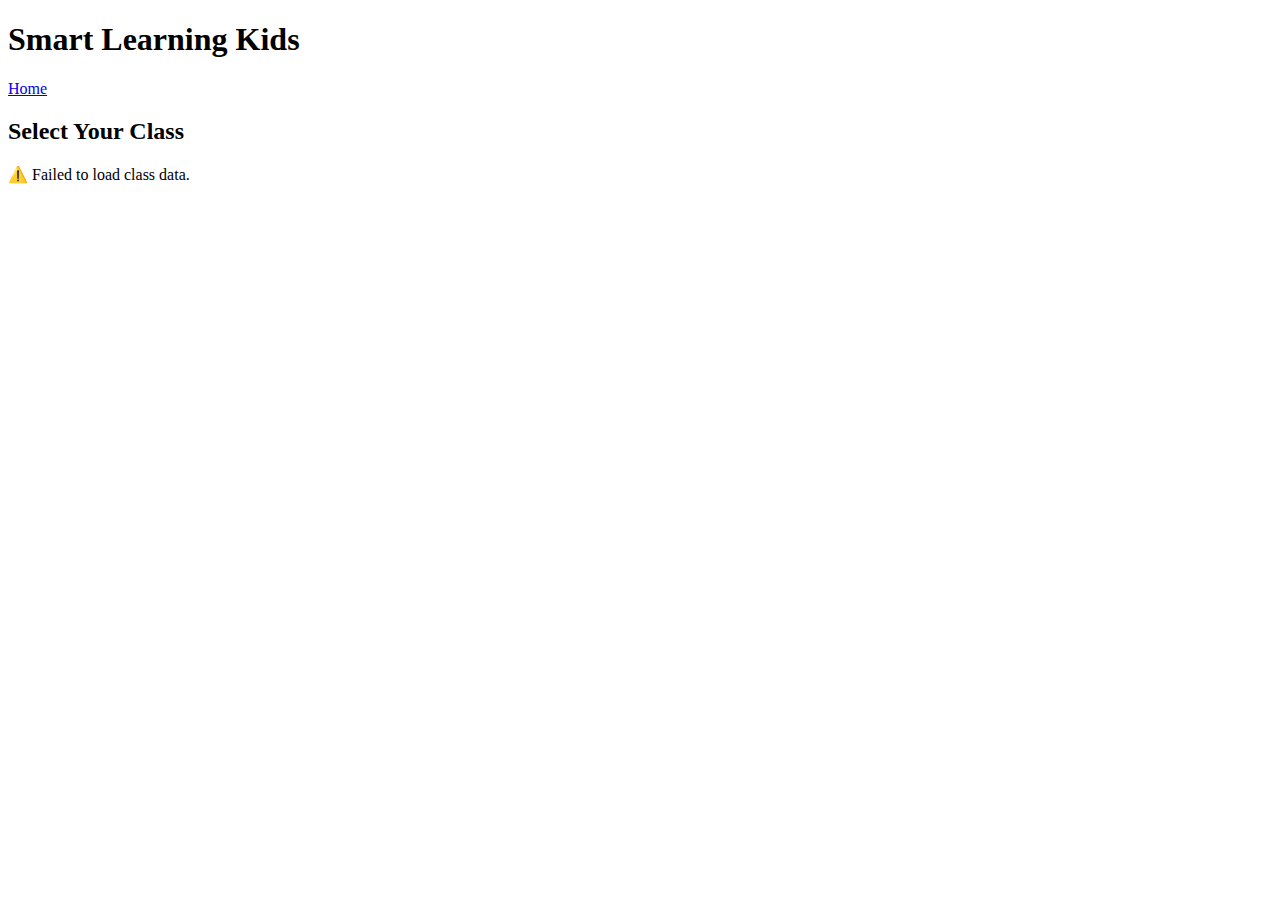
<file: classes.html>
<!DOCTYPE html>
<html lang="en">
<head>
  <meta charset="UTF-8" />
  <meta name="viewport" content="width=device-width, initial-scale=1.0"/>
  <title>Smart Learning Kids - Classes</title>
  <script src="https://cdn.tailwindcss.com"></script>
  <style>
    .fade-enter {
      opacity: 0;
      transform: translateY(-10px);
    }
    .fade-enter-active {
      opacity: 1;
      transform: translateY(0);
      transition: opacity 0.5s ease, transform 0.5s ease;
    }
  </style>
</head>
<body class="bg-gray-50 text-gray-900 font-sans">

  <!-- Header -->
  <header class="bg-blue-600 text-white shadow-md fixed top-0 left-0 w-full z-50">
    <div class="max-w-6xl mx-auto px-4 py-4 flex items-center justify-between">
      <h1 class="text-2xl font-bold">Smart Learning Kids</h1>
      <a href="index.html" class="bg-white text-blue-600 px-4 py-2 rounded-lg font-medium shadow hover:bg-blue-100 transition">Home</a>
    </div>
  </header>

  <!-- Content -->
  <main class="pt-24 max-w-4xl mx-auto px-4">
    <h2 class="text-3xl font-bold text-center mb-8">Select Your Class</h2>
    <div id="accordion" class="space-y-4"></div>
  </main>

<script>
document.addEventListener("DOMContentLoaded", () => {
  const container = document.getElementById("accordion");
  const termUnlockDates = { 2: new Date("2026-01-04"), 3: new Date("2026-04-05") };
  const today = new Date();

  fetch("data/classes.json")
    .then(res => res.json())
    .then(data => {
      const classes = Array.isArray(data) ? data : Object.values(data);

      classes.forEach(cls => {
        const card = document.createElement("div");
        card.className = "bg-white rounded-xl shadow-md overflow-hidden";

        const header = document.createElement("button");
        header.className = "w-full flex justify-between items-center px-6 py-4 text-lg font-semibold bg-blue-100 hover:bg-blue-200 transition";
        header.innerHTML = `<span class="text-gray-900">${cls.name}</span><span class="transform transition-transform duration-300 text-gray-900">+</span>`;
        card.appendChild(header);

        const body = document.createElement("div");
        body.className = "max-h-0 overflow-hidden transition-all duration-500 ease-in-out bg-gray-50 opacity-0";

        // Generate terms → categories → topics
        body.innerHTML = cls.terms.map(term => {
          return term.categories.map(cat => {
            return `
            <div class="mb-4 fade-enter">
              <h3 class="text-lg font-semibold text-blue-700 px-4 py-2">${cat.name} (${term.title})</h3>
              <ul class="space-y-3 pl-6">
                ${cat.topics.map(topic => {
                  // Optional term unlock logic
                  let unlocked = true;
                  if (topic.term) unlocked = topic.term === 1 || today >= termUnlockDates[topic.term];
                  return unlocked
                    ? `<li><span class="block px-4 py-2 rounded-lg shadow text-gray-900 bg-white hover:shadow-md hover:bg-blue-50 transition cursor-pointer">${topic.title}</span></li>`
                    : `<li><span class="block px-4 py-2 rounded-lg shadow text-gray-500 bg-gray-200 cursor-not-allowed">${topic.title} (Locked until ${termUnlockDates[topic.term].toDateString()})</span></li>`;
                }).join('')}
              </ul>
            </div>`;
          }).join('');
        }).join('');

        card.appendChild(body);

        header.addEventListener("click", () => {
          const isOpen = body.style.maxHeight && body.style.maxHeight !== "0px";

          document.querySelectorAll("#accordion div > div").forEach(el => {
            el.style.maxHeight = null;
            el.style.opacity = 0;
            el.classList.remove("fade-enter-active");
          });
          document.querySelectorAll("#accordion button span:last-child").forEach(icon => icon.style.transform = "rotate(0deg)");

          if (!isOpen) {
            body.style.maxHeight = body.scrollHeight + "px";
            body.style.opacity = 1;
            body.classList.add("fade-enter-active");
            header.querySelector("span:last-child").style.transform = "rotate(45deg)";
          }
        });

        container.appendChild(card);
      });
    })
    .catch(err => {
      console.error("Error loading JSON:", err);
      container.textContent = "⚠️ Failed to load class data.";
    });
});
</script>

</body>
</html>
</file>
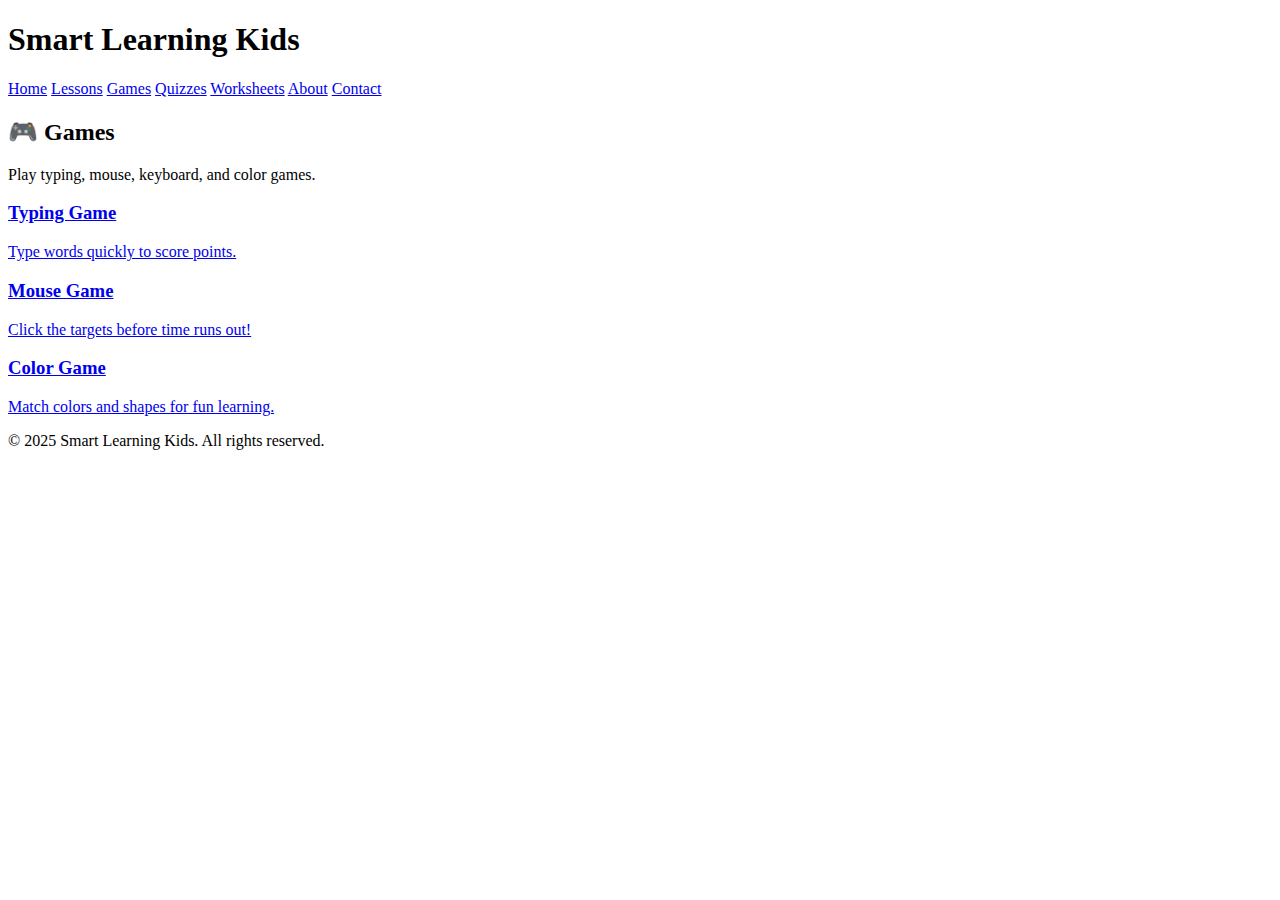
<file: games.html>
<!DOCTYPE html>
<html lang="en">
<head>
  <meta charset="UTF-8">
  <meta name="viewport" content="width=device-width, initial-scale=1.0">
  <title>Games | Smart Learning Kids</title>
  <link rel="manifest" href="manifest.json">
  <meta name="theme-color" content="#1d4ed8">
  <script src="https://cdn.tailwindcss.com"></script>
</head>
<body class="bg-gray-50 text-gray-800 font-sans">
  <header class="sticky top-0 z-50 bg-white shadow-md">
    <nav class="max-w-6xl mx-auto flex justify-between items-center p-4">
      <h1 class="text-2xl font-bold text-blue-600">Smart Learning Kids</h1>
      <div class="space-x-4 hidden md:flex">
        <a href="index.html">Home</a>
        <a href="lessons.html">Lessons</a>
        <a href="games.html" class="text-blue-600 font-semibold">Games</a>
        <a href="quizzes.html">Quizzes</a>
        <a href="worksheets.html">Worksheets</a>
        <a href="about.html">About</a>
        <a href="contact.html">Contact</a>
      </div>
    </nav>
  </header>

  <main class="max-w-5xl mx-auto py-12 px-6 text-center">
    <h2 class="text-4xl font-bold mb-6">🎮 Games</h2>
    <p class="text-lg mb-8">Play typing, mouse, keyboard, and color games.</p>
    
    <div class="grid gap-6 md:grid-cols-2 lg:grid-cols-3">
      <a href="#" class="bg-white p-6 rounded-2xl shadow-md hover:shadow-xl transition block">
        <h3 class="text-xl font-bold mb-2">Typing Game</h3>
        <p>Type words quickly to score points.</p>
      </a>
      <a href="#" class="bg-white p-6 rounded-2xl shadow-md hover:shadow-xl transition block">
        <h3 class="text-xl font-bold mb-2">Mouse Game</h3>
        <p>Click the targets before time runs out!</p>
      </a>
      <a href="#" class="bg-white p-6 rounded-2xl shadow-md hover:shadow-xl transition block">
        <h3 class="text-xl font-bold mb-2">Color Game</h3>
        <p>Match colors and shapes for fun learning.</p>
      </a>
    </div>
  </main>

  <footer class="bg-white shadow-inner text-center py-6 mt-10">
    <p class="text-lg">&copy; 2025 Smart Learning Kids. All rights reserved.</p>
  </footer>

  <script>
  if ('serviceWorker' in navigator) {
    window.addEventListener('load', async () => {
      try {
        const reg = await navigator.serviceWorker.register('/service-worker.js');
        console.log('Service worker registered:', reg);

        // Listen for updates to the Service Worker.
        reg.addEventListener('updatefound', () => {
          const newWorker = reg.installing;
          console.log('New service worker found:', newWorker);

          newWorker.addEventListener('statechange', () => {
            if (newWorker.state === 'installed') {
              // If there's an existing controller, that means the new SW is waiting to activate
              if (navigator.serviceWorker.controller) {
                // Notify the user: new version available
                // You can replace this with a custom UI prompt
                showUpdateUI(newWorker, reg);
              } else {
                console.log('Content cached for offline use.');
              }
            }
          });
        });

        // Check if a new SW is waiting right now (e.g., after page reload)
        if (reg.waiting) {
          showUpdateUI(reg.waiting, reg);
        }
      } catch (err) {
        console.error('SW registration failed:', err);
      }
    });
  }

  function showUpdateUI(worker, registration) {
    // Basic prompt - replace with nice banner or toast in your UI
    const banner = document.createElement('div');
    banner.style = 'position:fixed;bottom:18px;left:18px;right:18px;padding:12px;background:#0ea5e9;color:#fff;border-radius:10px;box-shadow:0 8px 30px rgba(2,6,23,.12);display:flex;justify-content:space-between;align-items:center;z-index:9999;';
    banner.innerHTML = '<div style="font-weight:700">Update available</div>';
    const btn = document.createElement('button');
    btn.textContent = 'Refresh';
    btn.style = 'background:#fff;color:#0ea5e9;padding:8px 12px;border-radius:8px;border:none;font-weight:700;cursor:pointer;margin-left:12px;';
    btn.onclick = () => {
      // Ask SW to skipWaiting -> will activate immediately
      worker.postMessage({ type: 'SKIP_WAITING' });
      // After skipWaiting, reload to use the new SW + cached assets
      registration.waiting?.postMessage({ type: 'SKIP_WAITING' });
      setTimeout(() => window.location.reload(true), 500);
    };
    banner.appendChild(btn);
    document.body.appendChild(banner);
  }
</script>
</body>
</html>
</file>
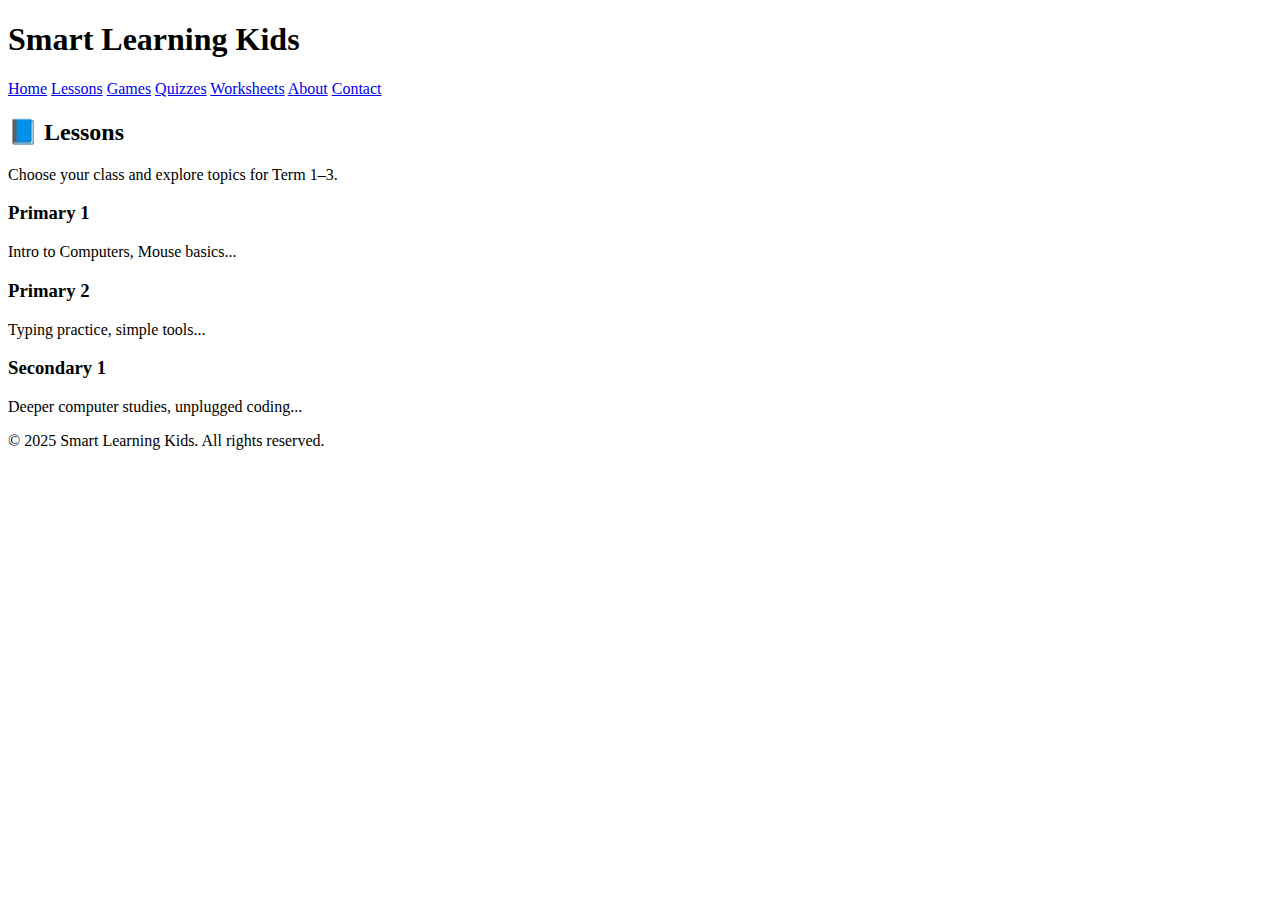
<file: lessons.html>
<!DOCTYPE html>
<html lang="en">
<head>
  <meta charset="UTF-8">
  <meta name="viewport" content="width=device-width, initial-scale=1.0">
  <title>Lessons | Smart Learning Kids</title>
  <link rel="manifest" href="manifest.json">
  <meta name="theme-color" content="#1d4ed8">
  <script src="https://cdn.tailwindcss.com"></script>
</head>
<body class="bg-gray-50 text-gray-800 font-sans">

  <!-- Navbar -->
  <header class="sticky top-0 z-50 bg-white shadow-md">
    <nav class="max-w-6xl mx-auto flex justify-between items-center p-4">
      <h1 class="text-2xl font-bold text-blue-600">Smart Learning Kids</h1>
      <div class="space-x-4 hidden md:flex">
        <a href="index.html" class="hover:text-blue-600 transition">Home</a>
        <a href="lessons.html" class="text-blue-600 font-semibold">Lessons</a>
        <a href="games.html" class="hover:text-blue-600 transition">Games</a>
        <a href="quizzes.html" class="hover:text-blue-600 transition">Quizzes</a>
        <a href="worksheets.html" class="hover:text-blue-600 transition">Worksheets</a>
        <a href="about.html" class="hover:text-blue-600 transition">About</a>
        <a href="contact.html" class="hover:text-blue-600 transition">Contact</a>
      </div>
    </nav>
  </header>

  <!-- Content -->
  <main class="max-w-5xl mx-auto py-12 px-6 text-center">
    <h2 class="text-4xl font-bold mb-6">📘 Lessons</h2>
    <p class="text-lg mb-8">Choose your class and explore topics for Term 1–3.</p>
    
    <!-- Placeholder cards -->
    <div class="grid gap-6 md:grid-cols-2 lg:grid-cols-3">
      <div class="bg-white p-6 rounded-2xl shadow-md hover:shadow-xl transition">
        <h3 class="text-xl font-bold mb-2">Primary 1</h3>
        <p>Intro to Computers, Mouse basics...</p>
      </div>
      <div class="bg-white p-6 rounded-2xl shadow-md hover:shadow-xl transition">
        <h3 class="text-xl font-bold mb-2">Primary 2</h3>
        <p>Typing practice, simple tools...</p>
      </div>
      <div class="bg-white p-6 rounded-2xl shadow-md hover:shadow-xl transition">
        <h3 class="text-xl font-bold mb-2">Secondary 1</h3>
        <p>Deeper computer studies, unplugged coding...</p>
      </div>
    </div>
  </main>

  <!-- Footer -->
  <footer class="bg-white shadow-inner text-center py-6 mt-10">
    <p class="text-lg">&copy; 2025 Smart Learning Kids. All rights reserved.</p>
  </footer>

</body>
</html>
</file>
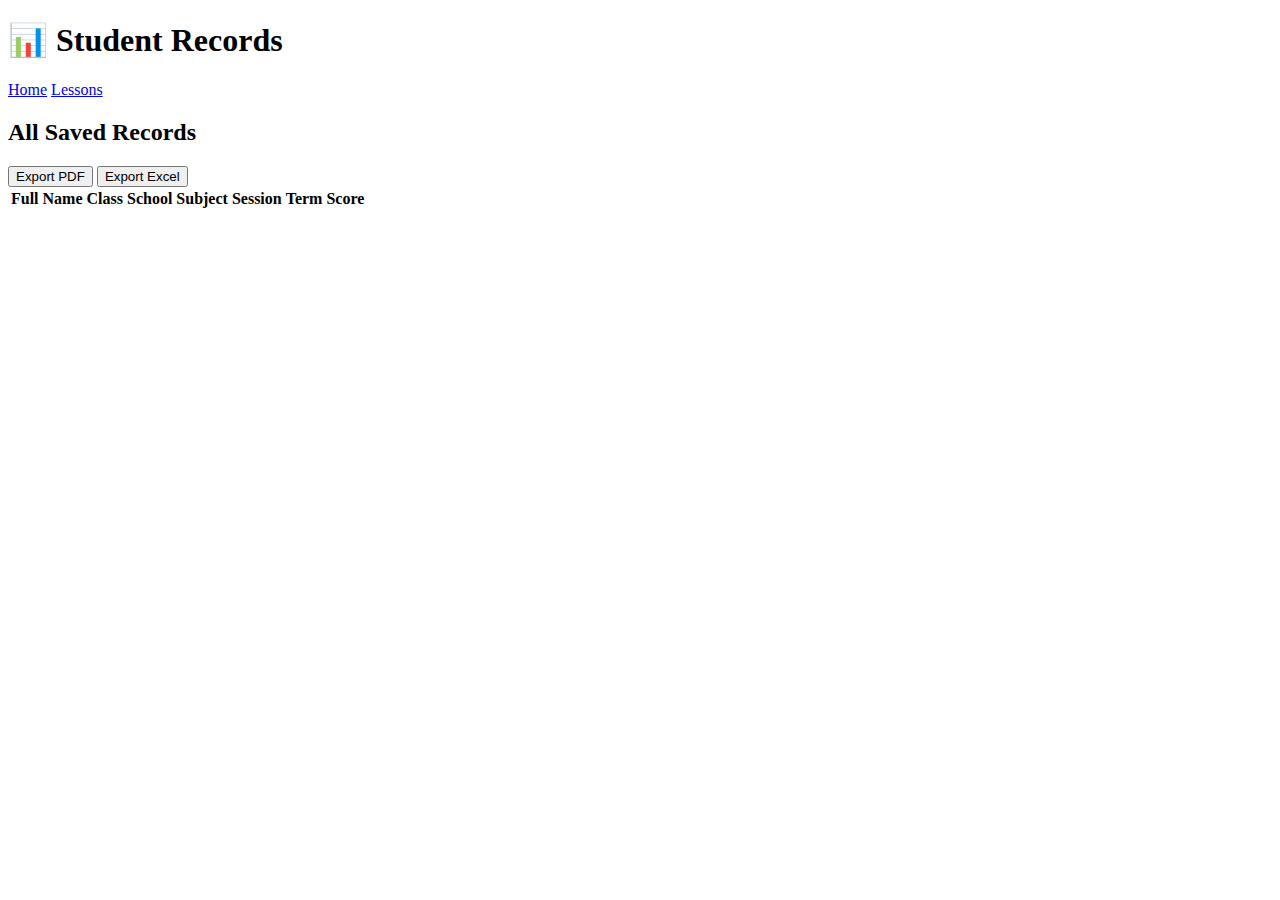
<file: records.html>
<!DOCTYPE html>
<html lang="en">
<head>
  <meta charset="UTF-8" />
  <meta name="viewport" content="width=device-width, initial-scale=1.0" />
  <title>Student Records - Smart Learning Kids</title>
  <script src="https://cdn.tailwindcss.com"></script>
</head>
<body class="bg-gradient-to-b from-sky-50 via-white to-sky-100 text-slate-900 font-sans">

  <!-- Header -->
  <header class="fixed top-0 left-0 right-0 bg-white/80 backdrop-blur-sm shadow-md z-40">
    <div class="max-w-6xl mx-auto px-4 flex justify-between items-center h-16">
      <h1 class="text-lg font-bold">📊 Student Records</h1>
      <nav>
        <a href="index.html" class="px-3 text-sm hover:underline">Home</a>
        <a href="lessons.html" class="px-3 text-sm hover:underline">Lessons</a>
      </nav>
    </div>
  </header>

  <!-- Main -->
  <main class="pt-24 max-w-6xl mx-auto px-4">
    <h2 class="text-2xl font-bold mb-6">All Saved Records</h2>

    <!-- Action buttons -->
    <div class="flex gap-3 mb-6">
      <button id="exportPdf" class="px-4 py-2 bg-red-500 text-white rounded shadow hover:bg-red-600">Export PDF</button>
      <button id="exportExcel" class="px-4 py-2 bg-green-500 text-white rounded shadow hover:bg-green-600">Export Excel</button>
    </div>

    <!-- Records Table -->
    <div class="overflow-x-auto bg-white shadow rounded-lg">
      <table class="min-w-full border text-sm" id="recordsTable">
        <thead class="bg-slate-100">
          <tr>
            <th class="border px-3 py-2">Full Name</th>
            <th class="border px-3 py-2">Class</th>
            <th class="border px-3 py-2">School</th>
            <th class="border px-3 py-2">Subject</th>
            <th class="border px-3 py-2">Session</th>
            <th class="border px-3 py-2">Term</th>
            <th class="border px-3 py-2">Score</th>
          </tr>
        </thead>
        <tbody id="recordsBody"></tbody>
      </table>
    </div>
  </main>

  <script type="module" src="records.js"></script>
</body>
</html>
</file>
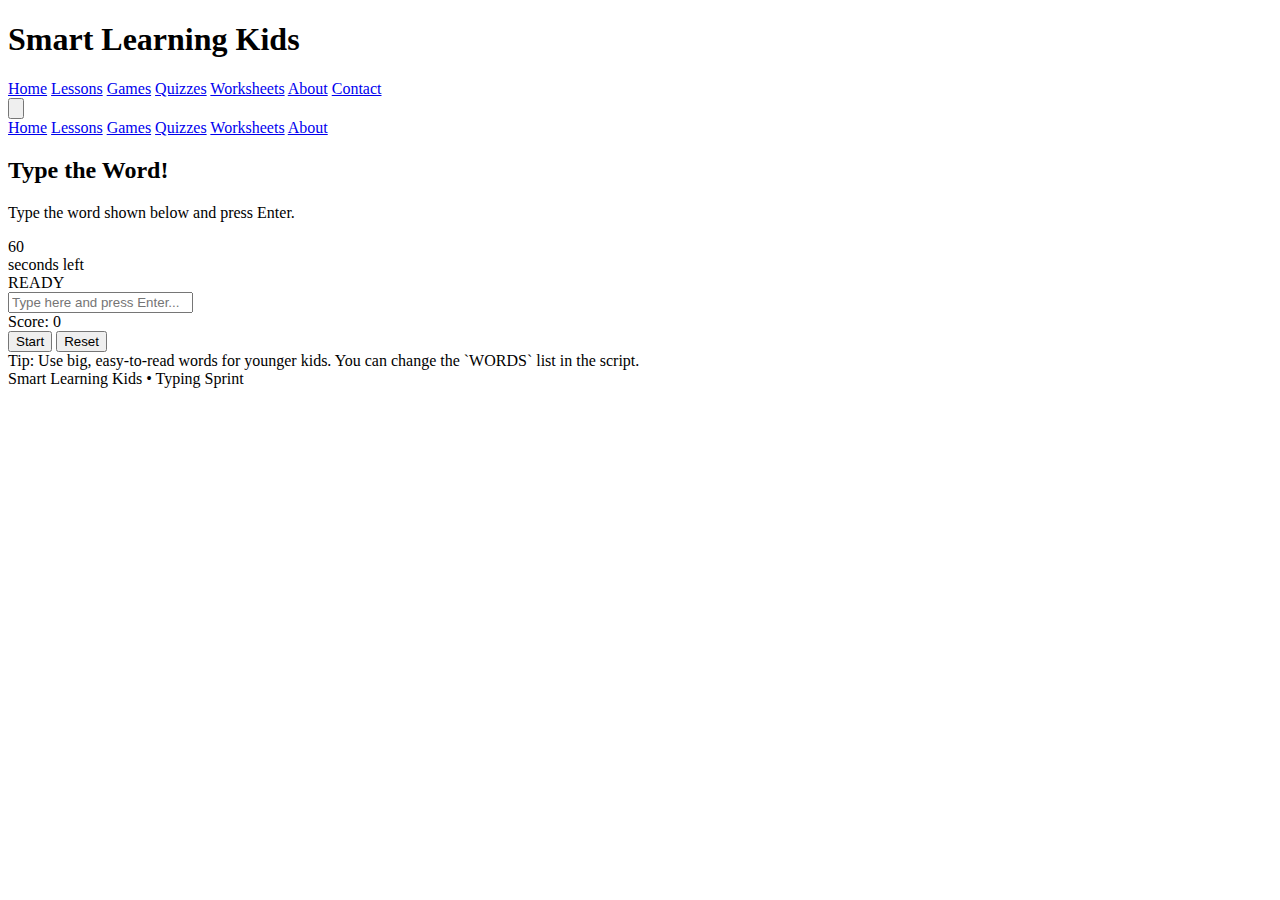
<file: typing-game.html>
<!doctype html>
<html lang="en">
<head>
  <meta charset="utf-8" />
  <meta name="viewport" content="width=device-width,initial-scale=1" />
  <title>Typing Sprint — Smart Learning Kids</title>
  <script src="https://cdn.tailwindcss.com"></script>
  <style>
    /* small custom styles for animations & focus */
    .card { transition: transform .18s ease, box-shadow .18s ease; }
    .card:hover { transform: translateY(-6px); box-shadow: 0 18px 40px rgba(15,23,42,.12); }
    .big-word { letter-spacing: .02em; }
  </style>
</head>
<body class="bg-gray-50 text-slate-800 font-sans min-h-screen flex flex-col">

<!-- Navbar -->
<header class="sticky top-0 z-50 bg-white shadow-md">
  <nav class="max-w-6xl mx-auto flex justify-between items-center p-4">
    <!-- Logo -->
    <h1 class="text-2xl font-bold text-blue-600">Smart Learning Kids</h1>

    <!-- Desktop Menu -->
    <div class="space-x-4 hidden md:flex">
      <a href="index.html" class="hover:text-blue-600 transition">Home</a>
      <a href="lessons.html" class="hover:text-blue-600 transition">Lessons</a>
      <a href="games.html" class="hover:text-blue-600 transition">Games</a>
      <a href="quizzes.html" class="hover:text-blue-600 transition">Quizzes</a>
      <a href="worksheets.html" class="hover:text-blue-600 transition">Worksheets</a>
      <a href="about.html" class="hover:text-blue-600 transition">About</a>
      <a href="contact.html" class="hover:text-blue-600 transition">Contact</a>
    </div>

    <!-- Mobile Menu Button -->
    <button id="menu-btn" class="md:hidden focus:outline-none">
      <svg xmlns="http://www.w3.org/2000/svg" class="h-8 w-8 text-blue-600" fill="none"
           viewBox="0 0 24 24" stroke="currentColor">
        <path stroke-linecap="round" stroke-linejoin="round" stroke-width="2"
              d="M4 6h16M4 12h16M4 18h16" />
      </svg>
    </button>
  </nav>

  <!-- Mobile menu -->
<div id="mobile-menu" class="hidden flex-col space-y-4 bg-white shadow-lg px-6 py-4 
    transform transition-all duration-300 ease-in-out origin-top">
  <a href="index.html" class="block">Home</a>
  <a href="lessons.html" class="block">Lessons</a>
  <a href="games.html" class="block">Games</a>
  <a href="quizzes.html" class="block">Quizzes</a>
  <a href="worksheets.html" class="block">Worksheets</a>
  <a href="about.html" class="block">About</a>
</div>
</header>

<script>
  // Mobile menu toggle with auto-close
  document.addEventListener("DOMContentLoaded", () => {
    const btn = document.getElementById("menu-btn");
    const menu = document.getElementById("mobile-menu");
    const links = menu.querySelectorAll("a"); // all links inside mobile menu

    // Toggle menu on button click
    btn.addEventListener("click", () => {
      menu.classList.toggle("hidden");
    });

    // Close menu when any link is clicked
    links.forEach(link => {
      link.addEventListener("click", () => {
        menu.classList.add("hidden");
      });
    });
  });
</script>


  
  <!-- header --
  <header class="bg-white shadow sticky top-0 z-30">
    <div class="max-w-4xl mx-auto px-4 py-3 flex items-center justify-between">
      <div>
        <a href="/games.html" class="text-sm text-slate-600 hover:text-blue-600">← Back to Games</a>
        <h1 class="text-2xl font-bold text-blue-600 mt-1">Typing Sprint</h1>
      </div>
      <div class="text-sm text-slate-500">Big text • Kid-friendly</div>
    </div>
  </header>

  <!-- main -->
  <main class="flex-1 max-w-4xl mx-auto p-6 w-full">
    <section class="bg-white rounded-2xl p-8 card">
      <div class="flex items-center justify-between mb-6">
        <div>
          <h2 class="text-3xl font-bold">Type the Word!</h2>
          <p class="text-slate-600 mt-1">Type the word shown below and press <span class="font-semibold">Enter</span>.</p>
        </div>
        <div class="text-right">
          <div id="timer" class="text-3xl font-extrabold text-blue-600">60</div>
          <div class="text-xs text-slate-500">seconds left</div>
        </div>
      </div>

      <div class="text-center mb-6">
        <div id="wordBox" class="inline-block bg-blue-50 border border-blue-100 rounded-xl px-6 py-6">
          <div id="currentWord" class="text-5xl md:text-6xl font-extrabold big-word text-slate-800">READY</div>
        </div>
      </div>

      <div class="max-w-2xl mx-auto">
        <input id="typeInput" autocomplete="off" autocapitalize="off" autocorrect="off"
               class="w-full text-2xl md:text-3xl p-4 rounded-lg border focus:outline-none focus:ring-2 focus:ring-blue-300"
               placeholder="Type here and press Enter..." />
        <div class="flex items-center justify-between mt-4">
          <div class="text-lg">Score: <span id="score" class="font-bold text-2xl">0</span></div>
          <div class="flex gap-2">
            <button id="startBtn" class="px-4 py-2 rounded-lg bg-blue-600 text-white font-semibold shadow hover:bg-blue-700 transition">Start</button>
            <button id="resetBtn" class="px-4 py-2 rounded-lg border font-semibold hover:bg-slate-50">Reset</button>
          </div>
        </div>
      </div>

      <div class="mt-6 text-sm text-slate-500">
        Tip: Use big, easy-to-read words for younger kids. You can change the `WORDS` list in the script.
      </div>
    </section>
  </main>

  <footer class="text-center py-6 text-sm text-slate-500">
    Smart Learning Kids • Typing Sprint
  </footer>

  <script>
    // Typing Sprint Game Script
    (() => {
      // WORD LIST — extend as needed
      const WORDS = [
        "apple","ball","cat","dog","fish","sun","moon","star","book","chair",
        "table","tree","milk","rain","bird","house","school","pen","hat","shoe",
        "happy","smile","green","blue","red","yellow","fast","slow","big","small"
      ];

      const START_TIME = 60; // seconds
      let timeLeft = START_TIME;
      let timerId = null;
      let running = false;
      let score = 0;

      const el = {
        timer: document.getElementById("timer"),
        currentWord: document.getElementById("currentWord"),
        typeInput: document.getElementById("typeInput"),
        score: document.getElementById("score"),
        startBtn: document.getElementById("startBtn"),
        resetBtn: document.getElementById("resetBtn"),
      };

      function randomWord() {
        return WORDS[Math.floor(Math.random() * WORDS.length)];
      }

      function setWord(w) {
        el.currentWord.textContent = w;
      }

      function startGame() {
        if (running) return;
        running = true;
        score = 0;
        timeLeft = START_TIME;
        el.score.textContent = score;
        el.timer.textContent = timeLeft;
        setWord(randomWord());
        el.typeInput.value = "";
        el.typeInput.focus();

        timerId = setInterval(() => {
          timeLeft--;
          el.timer.textContent = timeLeft;
          if (timeLeft <= 0) endGame();
        }, 1000);
      }

      function endGame() {
        running = false;
        clearInterval(timerId);
        setWord("TIME UP");
        el.typeInput.blur();
        alert("Time's up! Score: " + score);
      }

      function resetGame() {
        running = false;
        clearInterval(timerId);
        score = 0;
        timeLeft = START_TIME;
        el.score.textContent = score;
        el.timer.textContent = timeLeft;
        setWord("READY");
        el.typeInput.value = "";
      }

      // handle input: when Enter pressed, check
      el.typeInput.addEventListener("keydown", (e) => {
        if (e.key === "Enter") {
          const typed = el.typeInput.value.trim().toLowerCase();
          const target = el.currentWord.textContent.trim().toLowerCase();
          if (!running) {
            // pressing enter starts game if not running
            startGame();
            return;
          }
          if (!typed) return;
          if (typed === target) {
            score++;
            el.score.textContent = score;
            // nice feedback
            el.currentWord.classList.add("text-green-600");
            setTimeout(() => el.currentWord.classList.remove("text-green-600"), 200);
          } else {
            // small negative feedback
            el.currentWord.classList.add("text-red-600");
            setTimeout(() => el.currentWord.classList.remove("text-red-600"), 200);
          }
          el.typeInput.value = "";
          setWord(randomWord());
        }
      });

      el.startBtn.addEventListener("click", startGame);
      el.resetBtn.addEventListener("click", resetGame);

      // initialize
      resetGame();
    })();
  </script>
<script>
  if ('serviceWorker' in navigator) {
    window.addEventListener('load', async () => {
      try {
        const reg = await navigator.serviceWorker.register('/service-worker.js');
        console.log('Service worker registered:', reg);

        // Listen for updates to the Service Worker.
        reg.addEventListener('updatefound', () => {
          const newWorker = reg.installing;
          console.log('New service worker found:', newWorker);

          newWorker.addEventListener('statechange', () => {
            if (newWorker.state === 'installed') {
              // If there's an existing controller, that means the new SW is waiting to activate
              if (navigator.serviceWorker.controller) {
                // Notify the user: new version available
                // You can replace this with a custom UI prompt
                showUpdateUI(newWorker, reg);
              } else {
                console.log('Content cached for offline use.');
              }
            }
          });
        });

        // Check if a new SW is waiting right now (e.g., after page reload)
        if (reg.waiting) {
          showUpdateUI(reg.waiting, reg);
        }
      } catch (err) {
        console.error('SW registration failed:', err);
      }
    });
  }

  function showUpdateUI(worker, registration) {
    // Basic prompt - replace with nice banner or toast in your UI
    const banner = document.createElement('div');
    banner.style = 'position:fixed;bottom:18px;left:18px;right:18px;padding:12px;background:#0ea5e9;color:#fff;border-radius:10px;box-shadow:0 8px 30px rgba(2,6,23,.12);display:flex;justify-content:space-between;align-items:center;z-index:9999;';
    banner.innerHTML = '<div style="font-weight:700">Update available</div>';
    const btn = document.createElement('button');
    btn.textContent = 'Refresh';
    btn.style = 'background:#fff;color:#0ea5e9;padding:8px 12px;border-radius:8px;border:none;font-weight:700;cursor:pointer;margin-left:12px;';
    btn.onclick = () => {
      // Ask SW to skipWaiting -> will activate immediately
      worker.postMessage({ type: 'SKIP_WAITING' });
      // After skipWaiting, reload to use the new SW + cached assets
      registration.waiting?.postMessage({ type: 'SKIP_WAITING' });
      setTimeout(() => window.location.reload(true), 500);
    };
    banner.appendChild(btn);
    document.body.appendChild(banner);
  }
</script>
  
</body>
</html>
</file>
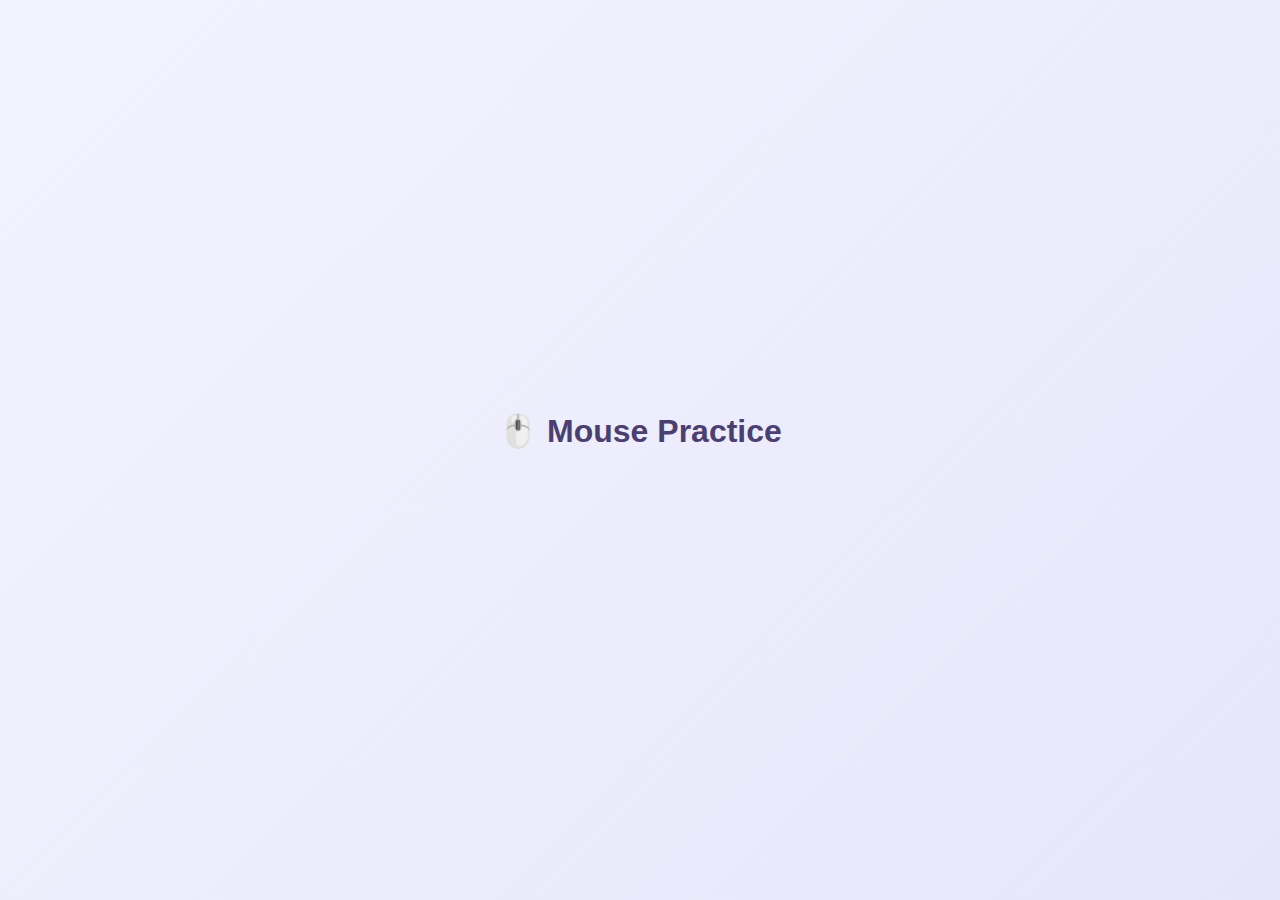
<file: games/mouse.html>
<!DOCTYPE html>
<html lang="en">
<head>
  <meta charset="UTF-8">
  <meta name="viewport" content="width=device-width, initial-scale=1.0, user-scalable=no">
  <title>Mouse Game Board</title>
  <style>
    body {
      font-family: Arial, sans-serif;
      background: linear-gradient(135deg, #f3f3ff, #e6e6fa);
      margin: 0;
      height: 100vh;
      display: flex;
      justify-content: center;
      align-items: center;
      overflow: hidden;
    }

    .game-board {
      width: 100%;
      height: 100%;
      display: flex;
      flex-direction: column;
      justify-content: center;
      align-items: center;
      padding: 20px;
      box-sizing: border-box;
    }

    h1 {
      color: #4b3f72;
      margin-bottom: 20px;
    }

    #question-container {
      font-size: 22px;
      font-weight: bold;
      margin-bottom: 20px;
      text-align: center;
    }

    .options {
      display: grid;
      grid-template-columns: repeat(auto-fit, minmax(120px, 1fr));
      gap: 15px;
      width: 100%;
      max-width: 700px;
    }

    .option-btn {
      padding: 15px;
      border: none;
      border-radius: 12px;
      background: #dcdcff;
      cursor: pointer;
      font-size: 18px;
      transition: background 0.3s, transform 0.2s;
      user-select: none;
    }

    .option-btn:hover {
      background: #b5b5ff;
      transform: scale(1.05);
    }

    #feedback {
      margin-top: 20px;
      font-size: 20px;
      font-weight: bold;
      text-align: center;
    }

    #next-btn {
      margin-top: 25px;
      padding: 14px 24px;
      font-size: 18px;
      background: #4b3f72;
      color: white;
      border: none;
      border-radius: 10px;
      cursor: pointer;
      transition: background 0.3s;
    }

    #next-btn:hover {
      background: #362d57;
    }

    .hidden {
      display: none;
    }
  </style>
</head>
<body>
  <div class="game-board">
    <h1>🖱️ Mouse Practice</h1>
    <div id="question-container"></div>
    <div class="options" id="options-container"></div>
    <div id="feedback"></div>
    <button id="next-btn" class="hidden">Next</button>
  </div>

  <script src="mouse.js"></script>
</body>
</html>
</file>
